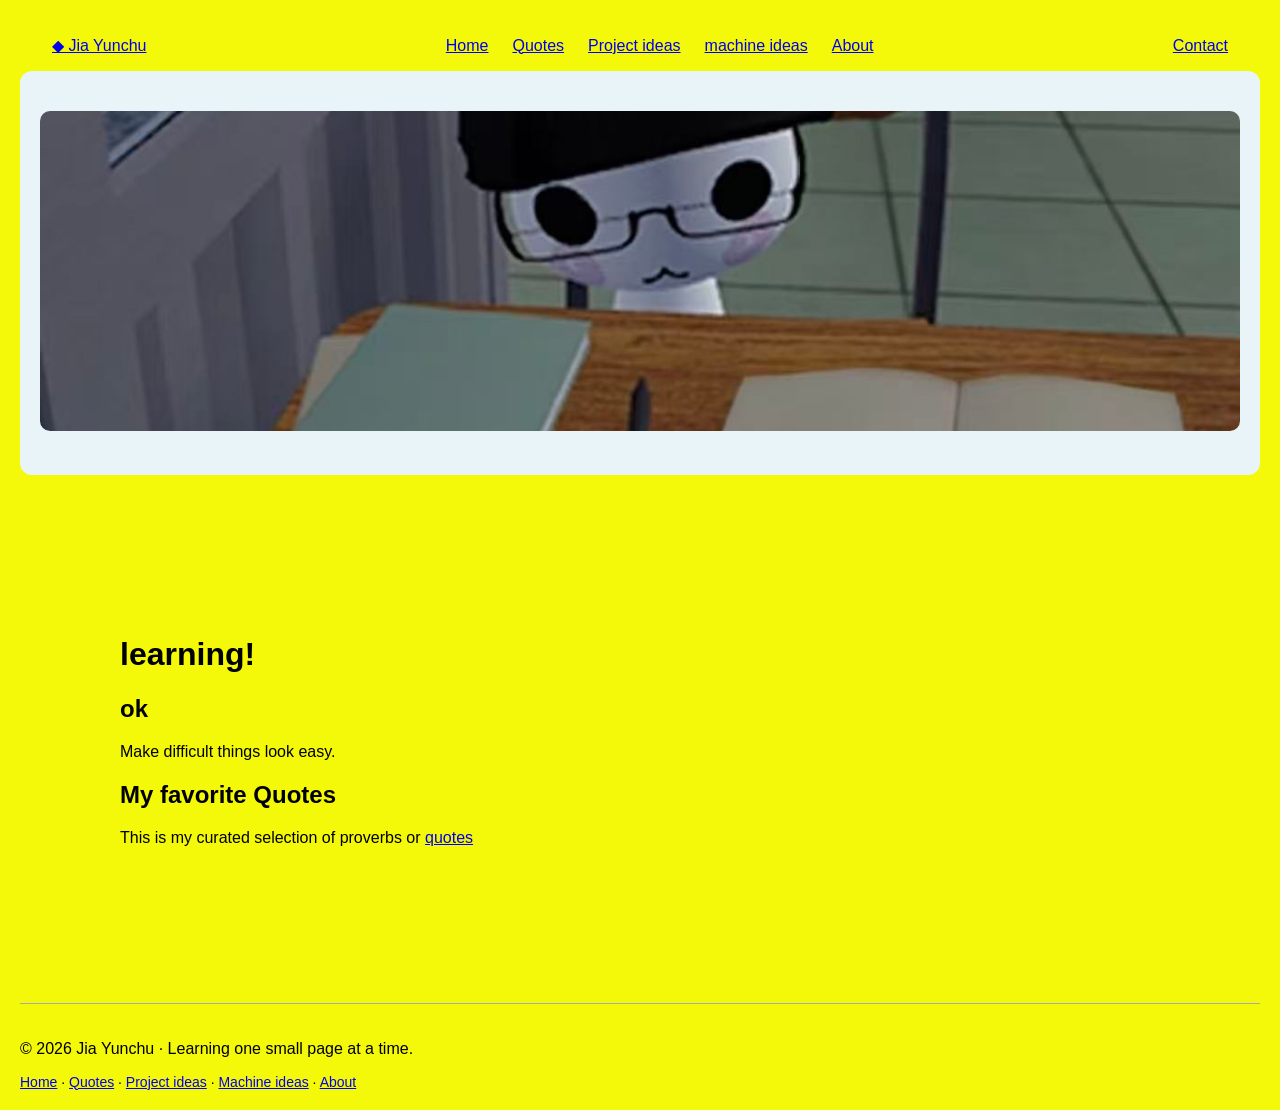
<file: index.html>
<!DOCTYPE html>
<html lang="en">
<head>
  <meta charset="UTF-8">
  <meta name="viewport" content="width=device-width, initial-scale=1.0">
  <title>Jia Yunchu &mdash; Learning</title>
    <!-- icons: browser tab + phone home screen -->
  <link rel="icon" type="image/png" sizes="192x192" href="assets/icon-192.png">
  <link rel="apple-touch-icon" sizes="180x180" href="assets/icon-180.png">
  <link rel="manifest" href="manifest.json">
  <meta name="theme-color" content="#1c3427">
<link rel="stylesheet" href="style.css">
</head>

<body>
  <header id="site-header"></header>
 <div class="hero">
      <img src="fun.jpg" alt="fun picture"> </div>
<main>
   
      <h1>learning!</h1>
      <h2>ok</h2>
      <p>Make difficult things look easy.</p>
     
    
  
      <h2>My favorite Quotes</h2>
      <p>This is my curated selection of proverbs
      or <a href="quotes.html">quotes</a></p>
  
</main>


  <footer id="site-footer"></footer>

  <script src="nav.js"></script>  
</body>
</html>
</file>
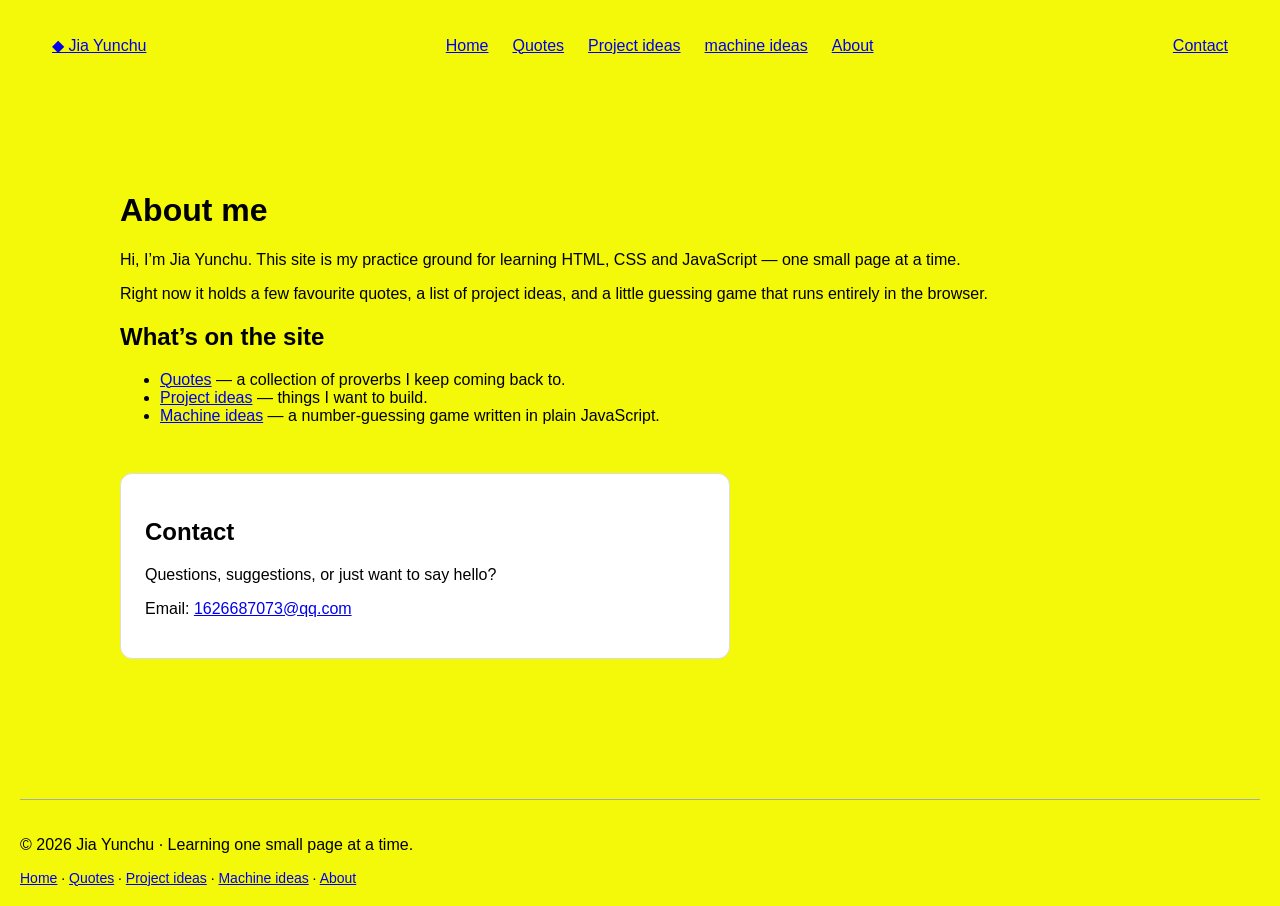
<file: about.html>
<!DOCTYPE html>
<html lang="en">
<head>
  <meta charset="UTF-8">
  <meta name="viewport" content="width=device-width, initial-scale=1.0">
  <title>About &mdash; Jia Yunchu</title>
    <!-- icons: browser tab + phone home screen -->
  <link rel="icon" type="image/png" sizes="192x192" href="assets/icon-192.png">
  <link rel="apple-touch-icon" sizes="180x180" href="assets/icon-180.png">
  <link rel="manifest" href="manifest.json">
  <meta name="theme-color" content="#1c3427">
<link rel="stylesheet" href="style.css">
</head>
<body>
  <header id="site-header"></header>

  <main>
    <h1>About me</h1>
    <p>Hi, I&rsquo;m Jia Yunchu. This site is my practice ground for learning HTML, CSS and JavaScript &mdash; one small page at a time.</p>
    <p>Right now it holds a few favourite quotes, a list of project ideas, and a little guessing game that runs entirely in the browser.</p>

    <h2>What&rsquo;s on the site</h2>
    <ul>
      <li><a href="quotes.html">Quotes</a> &mdash; a collection of proverbs I keep coming back to.</li>
      <li><a href="project.html">Project ideas</a> &mdash; things I want to build.</li>
      <li><a href="machine.html">Machine ideas</a> &mdash; a number-guessing game written in plain JavaScript.</li>
    </ul>

    <section id="contact" class="contact-box">
      <h2>Contact</h2>
      <p>Questions, suggestions, or just want to say hello?</p>
      <p>Email: <a href="mailto:1626687073@qq.com">1626687073@qq.com</a></p>
    </section>
  </main>

  <footer id="site-footer"></footer>

  <script src="nav.js"></script>
</body>
</html>
</file>
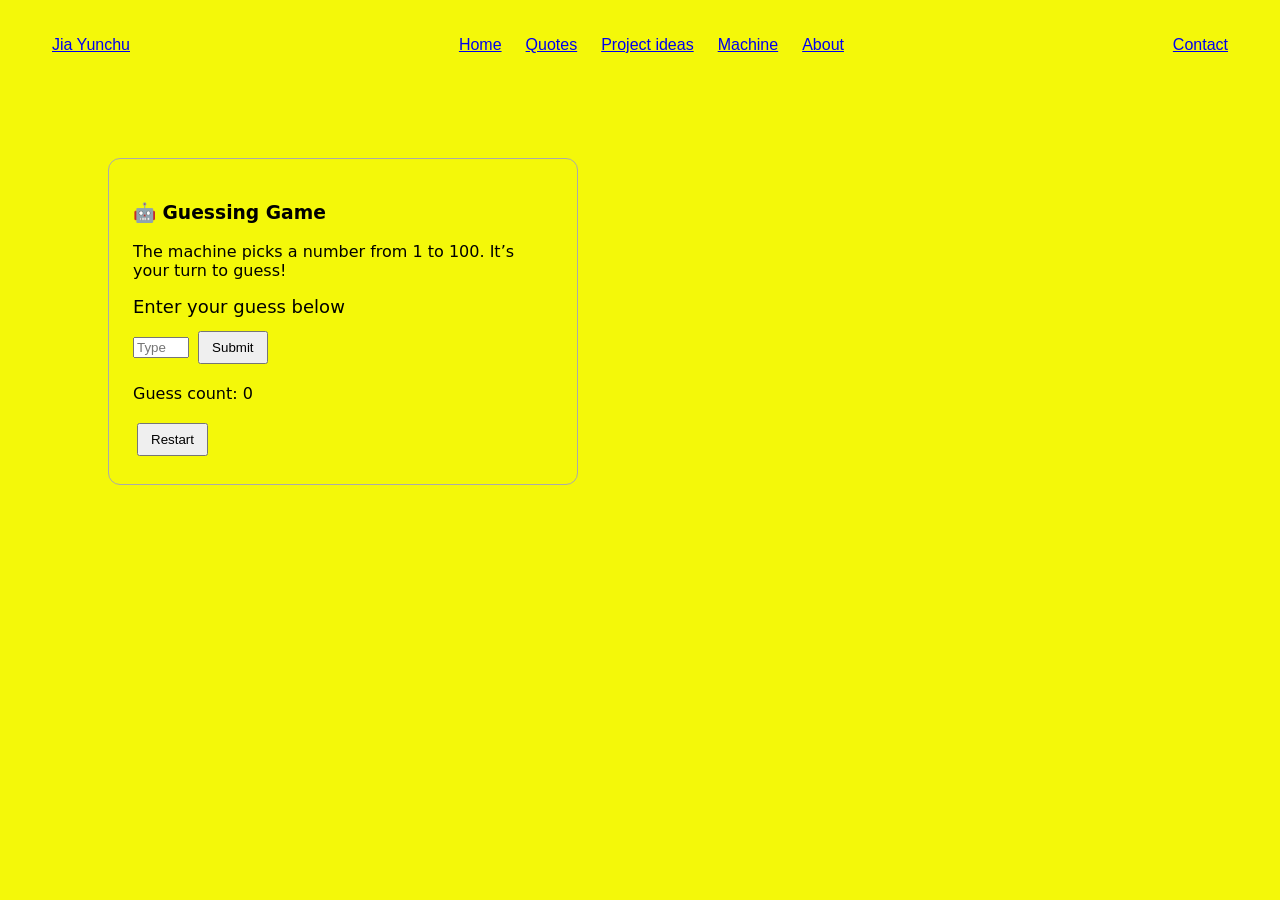
<file: machine.html>
<!DOCTYPE html>
<html lang="en">
<head>
<meta charset="UTF-8">
<meta name="viewport" content="width=device-width, initial-scale=1.0">
<title>Machine Ideas &mdash; Jia Yunchu</title>
  <!-- icons: browser tab + phone home screen -->
  <link rel="icon" type="image/png" sizes="192x192" href="assets/icon-192.png">
  <link rel="apple-touch-icon" sizes="180x180" href="assets/icon-180.png">
  <link rel="manifest" href="manifest.json">
  <meta name="theme-color" content="#1c3427">
<link rel="stylesheet" href="style.css">
<style>
.game-box{
  max-width:420px;
  margin:40px;
  padding:24px;
  border:1px solid #aaa;
  border-radius:12px;
  font-family:system-ui, sans-serif;
}
.game-box button{
  padding:7px 12px;
  margin:4px;
  cursor:pointer;
}
#tip{
  font-size:18px;
  margin:10px 0;
}
</style>
</head>
<body>
<nav>
  <a class="logo" href="index.html">Jia Yunchu</a>
  <ul class="links">
    <li><a href="index.html">Home</a></li>
    <li><a href="quotes.html">Quotes</a></li>
    <li><a href="project.html">Project ideas</a></li>
    <li><a href="machine.html">Machine</a></li>
    <li><a href="about.html">About</a></li>
  </ul>
  <a class="action" href="about.html#contact">Contact</a>
</nav>

<main style="padding:3rem;">
  <div class="game-box">
    <h3>🤖 Guessing Game</h3>
    <p>The machine picks a number from 1 to 100. It’s your turn to guess!</p>
    <div id="tip">Enter your guess below</div>
    <input type="number" id="userInput" placeholder="Type number" min="1" max="100">
    <button onclick="checkGuess()">Submit</button>
    <p>Guess count: <span id="cnt">0</span></p>
    <button onclick="restartGame()">Restart</button>
  </div>
</main>

<script>
let target = Math.floor(Math.random() * 100) + 1;
let count = 0;

function checkGuess(){
  const val = document.getElementById("userInput").value;
  const tipDom = document.getElementById("tip");
  const countDom = document.getElementById("cnt");
  let num = Number(val);

  if(!val || isNaN(num)){
    tipDom.innerText = "⚠️ Please enter a valid integer!";
    return;
  }
  count++;
  countDom.innerText = count;

  if(num < target){
    tipDom.innerText = "📈 Too small! Try a bigger number.";
  }else if(num > target){
    tipDom.innerText = "📉 Too big! Try a smaller number.";
  }else{
    tipDom.innerText = `🎉 Correct! The number is ${target}.`;
  }
  document.getElementById("userInput").value = "";
}

function restartGame(){
  target = Math.floor(Math.random() * 100) + 1;
  count = 0;
  document.getElementById("tip").innerText = "Enter your guess below";
  document.getElementById("cnt").innerText = "0";
  document.getElementById("userInput").value = "";
}
</script>
</body>
</html>
</file>
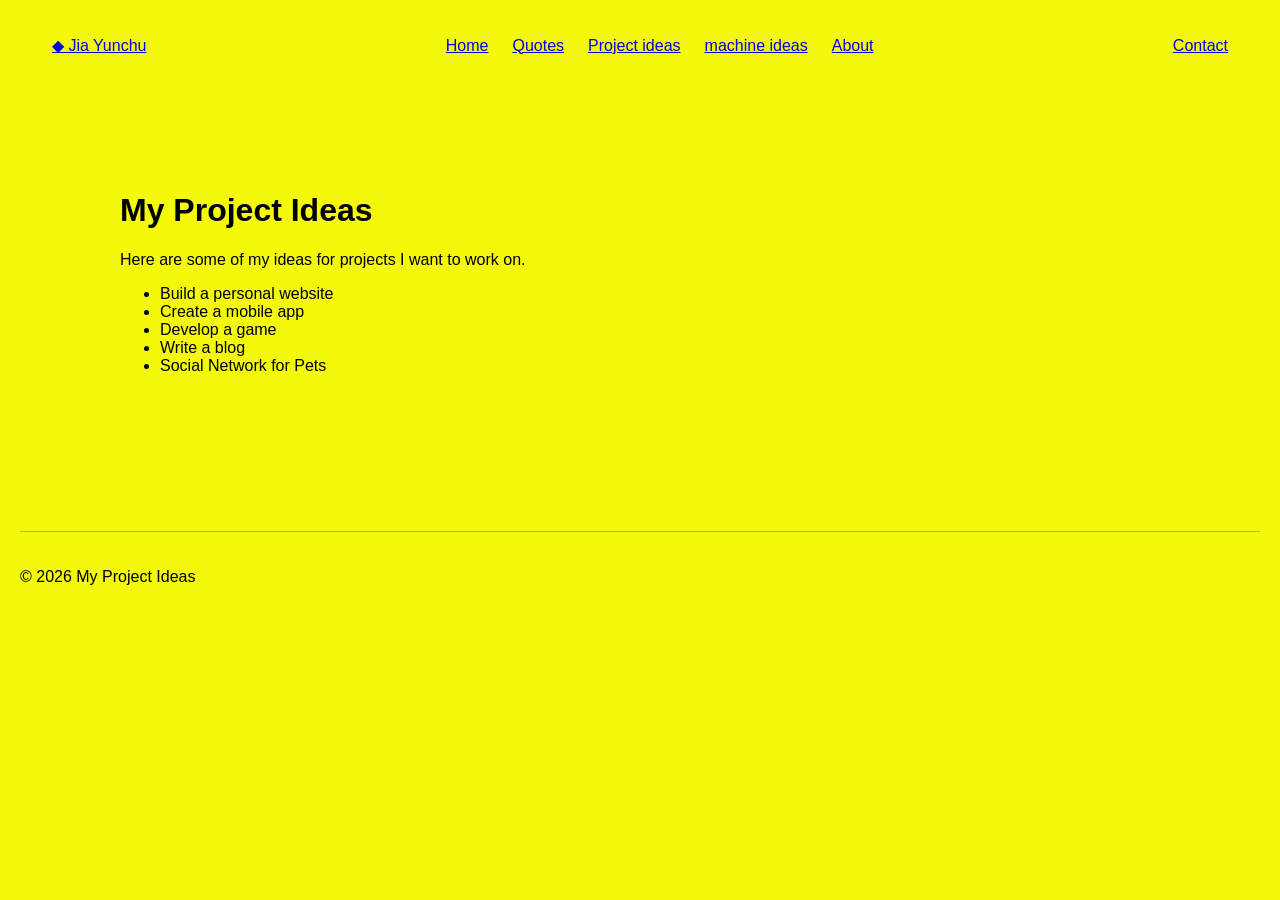
<file: project.html>
<!DOCTYPE html>
<html lang="en">
<head>
    <meta charset="UTF-8">
    <meta name="viewport" content="width=device-width, initial-scale=1.0">
    <title>Project Ideas &mdash; Jia Yunchu</title>
        <!-- icons: browser tab + phone home screen -->
  <link rel="icon" type="image/png" sizes="192x192" href="assets/icon-192.png">
  <link rel="apple-touch-icon" sizes="180x180" href="assets/icon-180.png">
  <link rel="manifest" href="manifest.json">
  <meta name="theme-color" content="#1c3427">
<link rel="stylesheet" href="style.css">


</head>
<body>

<header id="site-header"></header>

<main>
    <h1>My Project Ideas</h1>
    <p>Here are some of my ideas for projects I want to work on.</p>
    <ul>
        <li>Build a personal website</li>
        <li>Create a mobile app</li>
        <li>Develop a game</li>
        <li>Write a blog</li>
        <li>Social Network for Pets</li>
    </ul>
</main>

<footer>
    <p>&copy; 2026 My Project Ideas</p>
</footer>
  <script src="nav.js"></script>
</body>
</html>
</file>
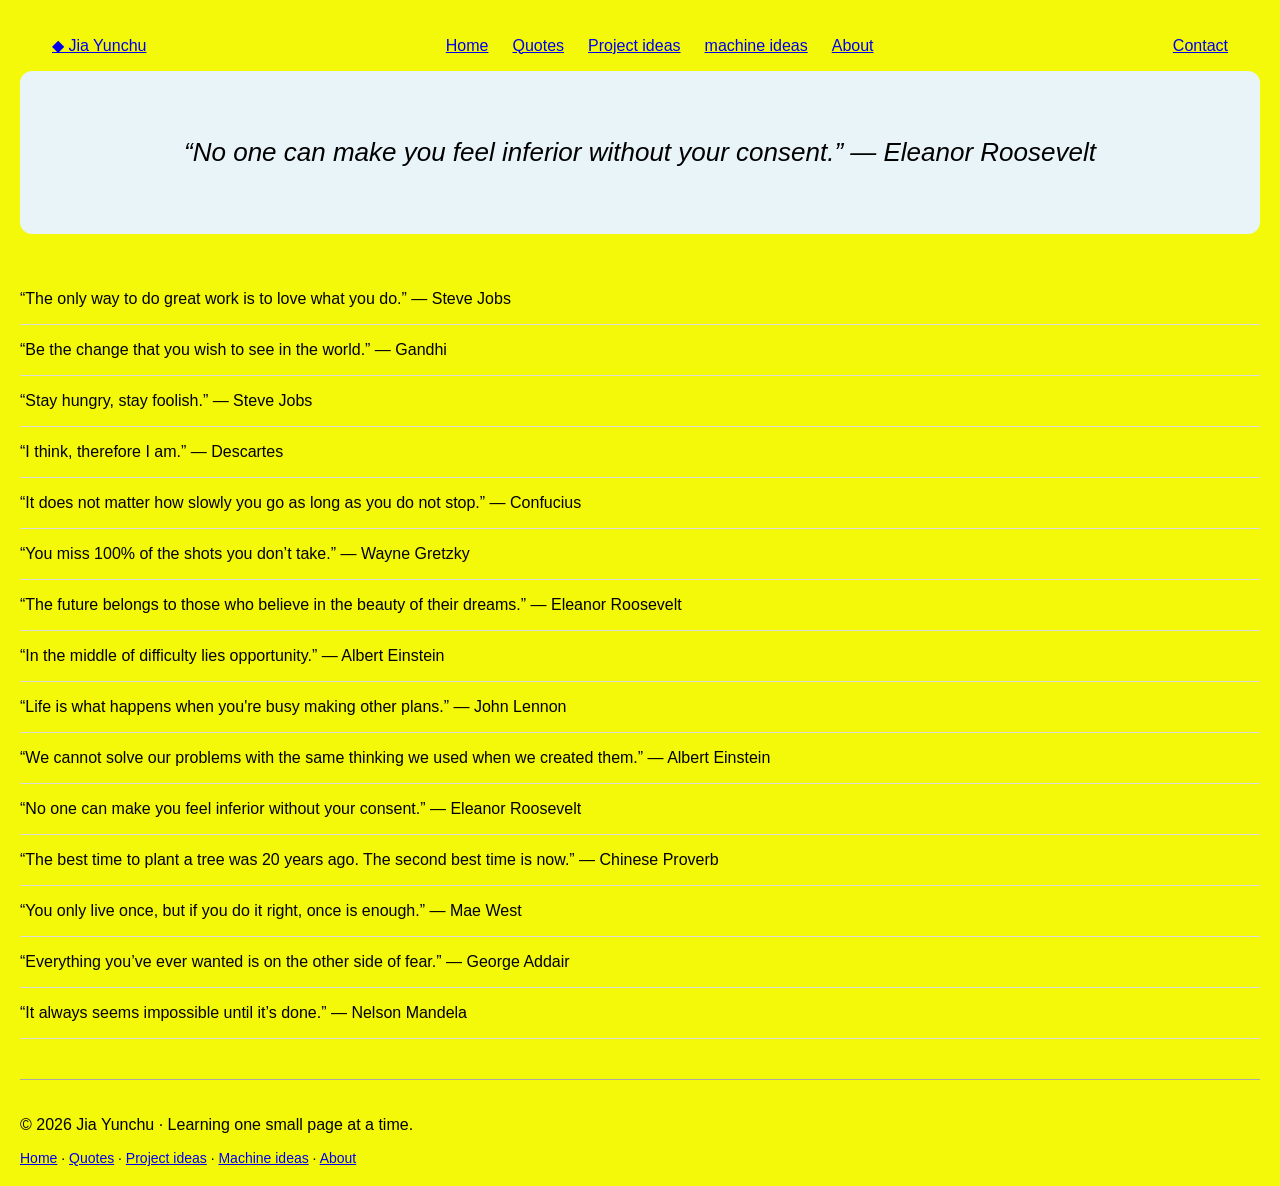
<file: quotes.html>
<!DOCTYPE html>
<html lang="en">
<head>
    <meta charset="UTF-8">
    <meta name="viewport" content="width=device-width, initial-scale=1.0">
    <title>Quotes &mdash; Jia Yunchu</title>
        <!-- icons: browser tab + phone home screen -->
  <link rel="icon" type="image/png" sizes="192x192" href="assets/icon-192.png">
  <link rel="apple-touch-icon" sizes="180x180" href="assets/icon-180.png">
  <link rel="manifest" href="manifest.json">
  <meta name="theme-color" content="#1c3427">
<link rel="stylesheet" href="style.css">

    
</head>
<body>
    <header id="site-header"></header>

    <!-- Hero区域：放随机名言 -->
    <section class="hero">
        <p class="hero-quote" id="randomQuote"></p>
    </section>

    <!-- 名言列表 -->
    <div class="quote-list">
        <div class="quote-item">“The only way to do great work is to love what you do.” — Steve Jobs</div>
        <div class="quote-item">“Be the change that you wish to see in the world.” — Gandhi</div>
        <div class="quote-item">“Stay hungry, stay foolish.” — Steve Jobs</div>
        <div class="quote-item">“I think, therefore I am.” — Descartes</div>
        <div class="quote-item">“It does not matter how slowly you go as long as you do not stop.” — Confucius</div>
        <div class="quote-item">“You miss 100% of the shots you don’t take.” — Wayne Gretzky</div>
        <div class="quote-item">“The future belongs to those who believe in the beauty of their dreams.” — Eleanor Roosevelt</div>
        <div class="quote-item">“In the middle of difficulty lies opportunity.” — Albert Einstein</div>
        <div class="quote-item">“Life is what happens when you're busy making other plans.” — John Lennon</div>
        <div class="quote-item">“We cannot solve our problems with the same thinking we used when we created them.” — Albert Einstein</div>
        <div class="quote-item">“No one can make you feel inferior without your consent.” — Eleanor Roosevelt</div>
        <div class="quote-item">“The best time to plant a tree was 20 years ago. The second best time is now.” — Chinese Proverb</div>
        <div class="quote-item">“You only live once, but if you do it right, once is enough.” — Mae West</div>
        <div class="quote-item">“Everything you’ve ever wanted is on the other side of fear.” — George Addair</div>
        <div class="quote-item">“It always seems impossible until it’s done.” — Nelson Mandela</div>
    </div>

    <footer id="site-footer"></footer>

<script>
    // 加载导航栏
  

    // 全部名言数组
    const quotes = [
        "“The only way to do great work is to love what you do.” — Steve Jobs",
        "“Be the change that you wish to see in the world.” — Gandhi",
        "“Stay hungry, stay foolish.” — Steve Jobs",
        "“I think, therefore I am.” — Descartes",
        "“It does not matter how slowly you go as long as you do not stop.” — Confucius",
        "“You miss 100% of the shots you don’t take.” — Wayne Gretzky",
        "“The future belongs to those who believe in the beauty of their dreams.” — Eleanor Roosevelt",
        "“In the middle of difficulty lies opportunity.” — Albert Einstein",
        "“Life is what happens when you're busy making other plans.” — John Lennon",
        "“We cannot solve our problems with the same thinking we used when we created them.” — Albert Einstein",
        "“No one can make you feel inferior without your consent.” — Eleanor Roosevelt",
        "“The best time to plant a tree was 20 years ago. The second best time is now.” — Chinese Proverb",
        "“You only live once, but if you do it right, once is enough.” — Mae West",
        "“Everything you’ve ever wanted is on the other side of fear.” — George Addair",
        "“It always seems impossible until it’s done.” — Nelson Mandela"
    ];
    // 随机选一条
    const randomIndex = Math.floor(Math.random() * quotes.length);
    document.getElementById("randomQuote").textContent = quotes[randomIndex];
</script>
  <script src="nav.js"></script>
</body>
</html>
</file>
<file: style.css>
body {
            font-family: Arial, sans-serif;
        
            margin: 0 auto;
            padding: 20px;
            background-color: rgb(244, 248, 9);
        }
        /* Hero 顶部大图区域 */

        main {
            padding:100px;
        }

 .hero {
            background-color: #e8f4f8;
            padding: 40px 20px;
            text-align: center;
            border-radius: 12px;
            margin-bottom:40px;
        }



        .hero img {
  width: 100%;
  height: 20rem;
  object-fit: cover;
  border-radius:10px;
}


        .hero-quote {
            font-size: 26px;
            font-style: italic;
        }
        .quote-item {
            border-bottom:1px solid #ddd;
            padding:16px 0;
        }

.contact-box {
            margin-top: 48px;
            padding: 24px;
            max-width: 560px;
            background: #ffffff;
            border: 1px solid #dddddd;
            border-radius: 12px;
        }

.footer-links {
            margin: 8px 0 0;
            font-size: 14px;
        }

    
        footer {
            margin-top:40px;
            padding-top:20px;
            border-top: 1px solid #aaa;
        }

nav {
  display: flex;
  align-items: center;      /* vertically centred */
  gap: 1rem;
  padding: 1rem 2rem;
}

nav .links {
  display: flex;
  gap: 1.5rem;
  margin: 0 auto;           /* pushes it to the centre */
  list-style: none;         /* no bullets */
  padding: 0;
}
</file>
